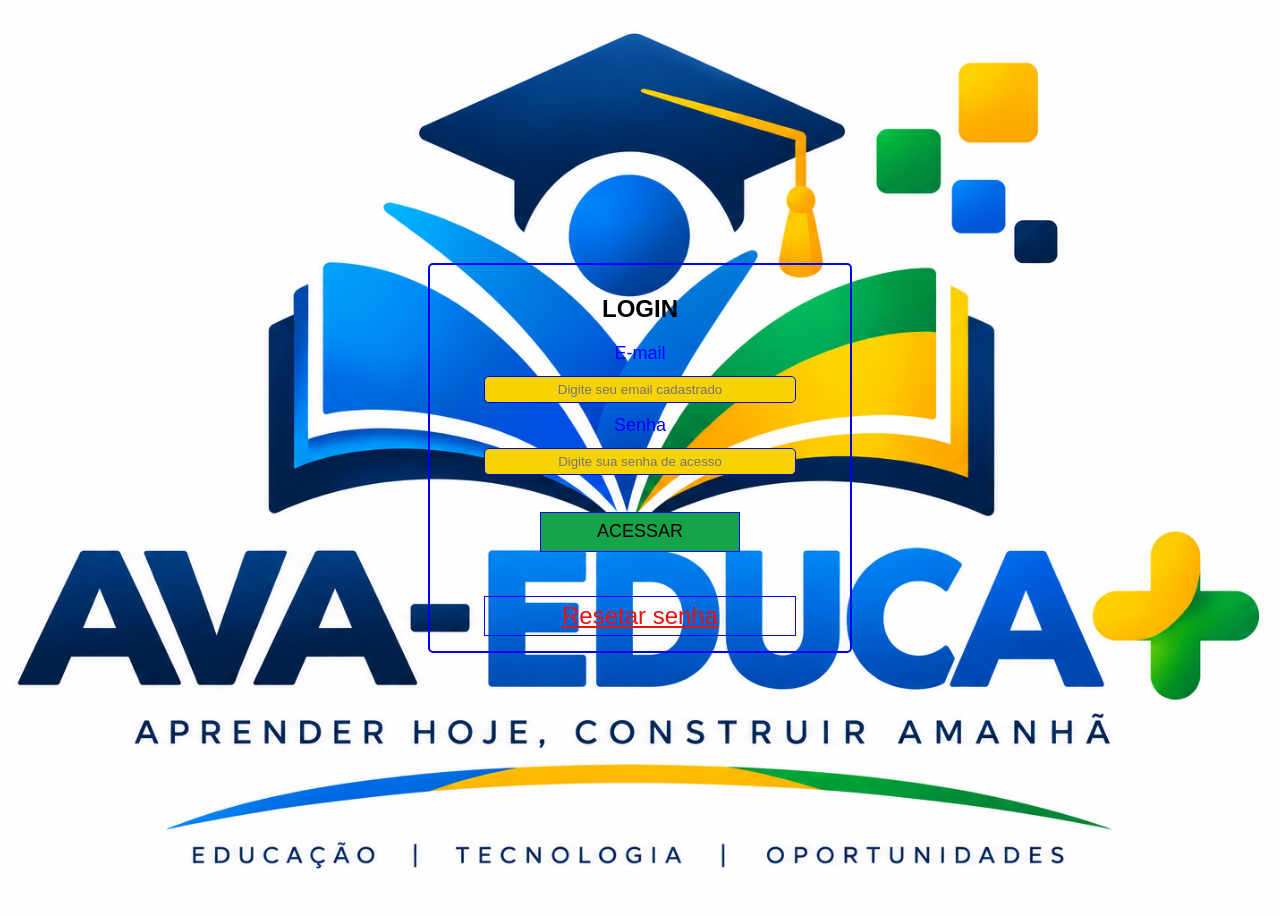
<file: index.html>
<!DOCTYPE html>
<html lang="pt-BR">
<head>
    <meta charset="UTF-8">
    <meta name="viewport" content="width=device-width, initial-scale=1.0">
    <title>AVA-EDUCA+</title>
</head>
<body>
    
    <script src="./js/app.js" type="module" defer></script>
</body>
</html>
</file>
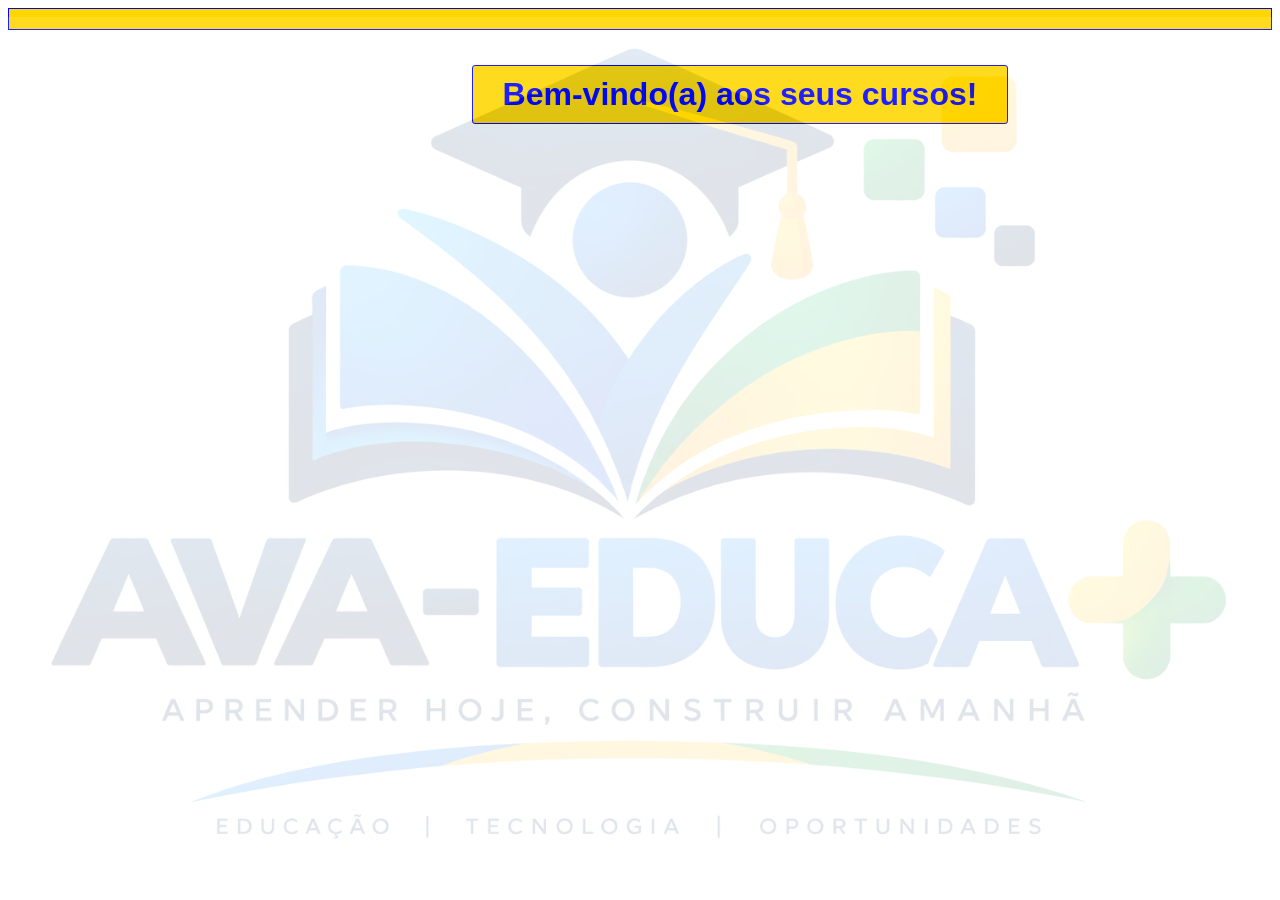
<file: dashboard/dashboard.html>
<!DOCTYPE html>
<html lang="pt-BR">

<head>
    <meta charset="UTF-8">
    <meta name="viewport" content="width=device-width, initial-scale=1.0">
    <title>AVA-EDUCA+</title>
    <link rel="stylesheet" href="../css/style.css">
    <link rel="stylesheet" href="./dashboard.css">
</head>

<body>
   <header>

   </header>
    <main>
        <h1>
            Bem-vindo(a) aos seus cursos!
        </h1>

        <section id="cursos">
            
            

        </section>
    </main>
    <script src="./dashboard.js" type="module" defer></script>
</body>

</html>
</file>
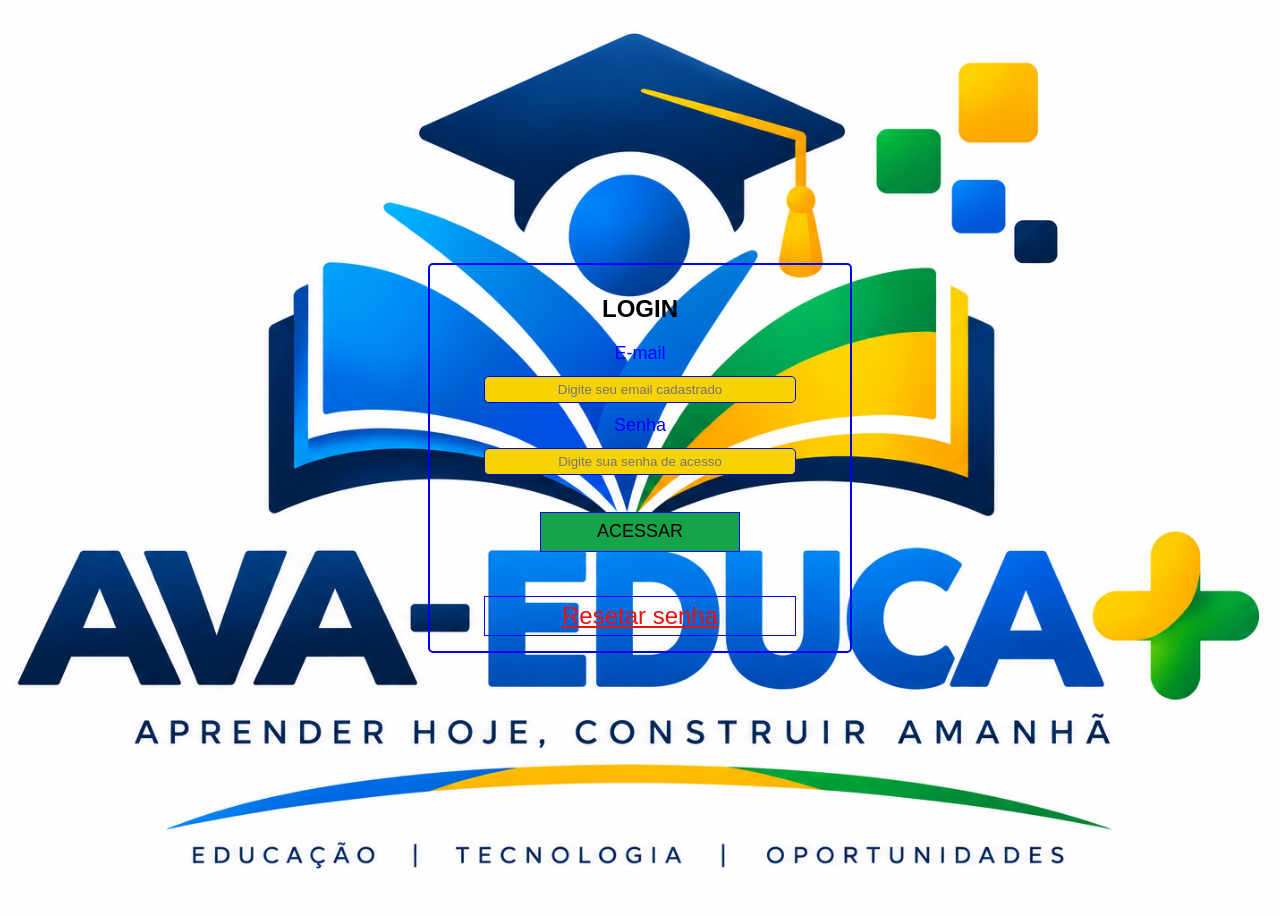
<file: login/login.html>
<!DOCTYPE html>
<html lang="pt-BR">
<head>
    <meta charset="UTF-8">
    <meta name="viewport" content="width=device-width, initial-scale=1.0">
    <title>AVA-EDUCA+</title>
    <link rel="stylesheet" href="./login.css">
</head>
<body>
    <section>
        <h1>LOGIN</h1>
        <form id="formulario" action="">
         <label for="email">E-mail</label>
         <input type="email" name="email" id="email" required placeholder="Digite seu email cadastrado">
         <label for="senha">Senha</label>
         <input type="password" name="senha" id="senha" required placeholder="Digite sua senha de acesso">
         <button id="acessar" type="submit">ACESSAR</button>
         <span id="mensagemErro"></span>
         <a href="#" id="resetarSenha">Resetar senha</a>
        </form>
    </section>
    <script src="./login.js" type="module" defer></script>
    
    
</body>
</html>
</file>
<file: css/style.css>
.toolbar {
    background-color: gold;
    display: flex;
    justify-content: space-between;
    align-items: center;
    padding: 10px 20px;
    color: blue;
    border: 1px solid blue;
    margin-bottom: 5px;
}

.caixa-logo {
    width: 220px;
    height: 60px;
    display: flex;
    justify-content: center;
    align-items: center;
    border: solid 1px rgb(8, 32, 212);
    border-radius: 5px;
}

.caixa-logo img {
    padding: 3px;
    margin: auto;
    width: 150px;
    height: auto;
    display: block;
}

.toolbar span {
    background-color: gold;
    text-transform: uppercase;
    margin: 10px;
    padding: 10px;
    border-radius: 3px;
    border: solid 1px rgb(8, 32, 212);
}

.menu-lateral {
    padding-top: 10px;
    display: flex;
    flex-direction: column;
    width: 160px;
    position: fixed;
    gap: 10px;
}

.menu-lateral a,
.menu-lateral button {
    width: 180px;
    padding: 10px;
    background-color: gold;
    color: blue;
    border: solid 1px blue;
    border-radius: 3px;
    cursor: pointer;
    transition:
        background-color 0.3s ease,
        color 0.3s ease,
        transform 0.2s ease,
        box-shadow 0.3s ease;
}

.menu-lateral a:hover,
.menu-lateral button:hover {
    background-color: #16a34a;
    color: white;
    transform: translateY(-2px);
    box-shadow: 0 5px 12px rgba(0, 0, 0, 0.2);
}

.container-cursos {
    position: relative;
}

.aviso-cursos {
    position: absolute;
    left: 190px;
    top: 50%;
    transform: translateY(-50%);

    width: 230px;
    padding: 12px;

    background-color: gold;
    color: blue;

    border: 1px solid blue;
    border-radius: 8px;

    font-size: 0.9rem;
    text-align: center;

    visibility: hidden;
    opacity: 0;

    transition:
        opacity 0.2s ease,
        visibility 0.2s ease;
}

.container-cursos:hover .aviso-cursos {
    visibility: visible;
    opacity: 1;
}


@media (max-width: 768px) {

    .toolbar {
        flex-direction: column;
        gap: 15px;
        padding: 15px;
        text-align: center;
    }

    .caixa-logo {
        width: 100%;
        max-width: 220px;
    }

    .toolbar span {
        margin: 5px;
        padding: 8px;
        max-width: 100%;
        overflow-wrap: anywhere;
    }

    .menu-lateral {
        position: static;
        width: 100%;
        padding: 10px;
        box-sizing: border-box;
        align-items: center;
    }

    .menu-lateral a,
    .menu-lateral button {
        width: 100%;
        max-width: 300px;
        box-sizing: border-box;
        text-align: center;
    }

    main {
        margin-left: 0;
        padding: 15px;
        width: 100%;
        box-sizing: border-box;
    }

    main h1 {
        width: 100%;
        max-width: 100%;
        box-sizing: border-box;
        font-size: 1.3rem;
        overflow-wrap: anywhere;
    }

    #cursos {
        grid-template-columns: minmax(0, 1fr);
        width: 100%;
        gap: 15px;
        box-sizing: border-box;
    }

    .card {
        width: 100%;
        max-width: 100%;
        margin: 0;
        padding: 20px;
        box-sizing: border-box;
        overflow-wrap: anywhere;
    }
}
</file>
<file: dashboard/dashboard.css>
* {
    font-family: 'Franklin Gothic Medium', 'Arial Narrow', Arial, sans-serif;
}

.toolbar {
    background-color: gold;
    display: flex;
    justify-content: space-between;
    align-items: center;
    padding: 10px 20px;
    color: blue;
    border: 1px solid blue;
    margin-bottom: 5px;
}

.caixa-logo {
    width: 220px;
    height: 60px;
    display: flex;
    justify-content: center;
    align-items: center;
    border: solid 1px rgb(8, 32, 212);
    border-radius: 5px;
}

.caixa-logo img {
    padding: 3px;
    margin: auto;
    width: 150px;
    height: auto;
    display: block;
}

.toolbar span {
    background-color: gold;
    text-transform: uppercase;
    margin: 10px;
    padding: 10px;
    border-radius: 3px;
    border: solid 1px rgb(8, 32, 212);
}

.menu-lateral {
    padding-top: 10px;
    display: flex;
    flex-direction: column;
    width: 160px;
    position: fixed;
    gap: 10px;
}

.menu-lateral a,
.menu-lateral button {
    width: 180px;
    padding: 10px;
    background-color: gold;
    color: blue;
    border: solid 1px blue;
    border-radius: 3px;
    cursor: pointer;
    transition:
        background-color 0.3s ease,
        color 0.3s ease,
        transform 0.2s ease,
        box-shadow 0.3s ease;
}

.menu-lateral a:hover,
.menu-lateral button:hover {
    background-color: #16a34a;
    color: white;
    transform: translateY(-2px);
    box-shadow: 0 5px 12px rgba(0, 0, 0, 0.2);
}

body {
    position: relative;
}

body::before {
    content: "";
    position: fixed;
    inset: 0;
    background-image: url("../assets/img/logo-principal.png");
    background-repeat: no-repeat;
    background-position: center;
    background-size: 1300px;
    opacity: 0.12;
    pointer-events: none;
}



main {
    padding: 30px;
    margin-left: 200px;
}

main h1 {
    width: fit-content;
    margin: 0 auto 30px;
    padding: 10px 30px;
    text-align: center;
    color: blue;
    background-color: gold;
    border: 1px solid blue;
    border-radius: 3px;
}

#cursos {
    display: grid;
    grid-template-columns: repeat(2, 280px);
    gap: 20px;
    justify-content: center;
    margin-top: 30px;
}

.card {
    padding: 30px;
    margin: 10px;
    color: blue;
    border: 1px solid rgb(8, 32, 212);
    border-radius: 10px;
    box-sizing: border-box;
}

.card p {
    font-weight: 600;
}

@media (max-width: 768px) {

   .menu-lateral {
        position: static;
        width: 100%;
        padding: 10px;
        box-sizing: border-box;
    }

     main {
        margin-left: 0;
        padding: 15px;
    }

     #cursos {
        grid-template-columns: minmax(0, 1fr);
    }

}
</file>
<file: login/login.css>
* {
    font-family: 'Franklin Gothic Medium', 'Arial Narrow', Arial, sans-serif;
}

body {
    display: flex;
    justify-content: center;
    align-items: center;
    min-height: 100vh;
    background-image: url("../assets/img/logo-principal.png");
    background-size: cover;
    background-position: center;
    background-repeat: no-repeat;
}

section {

    display: flex;
    flex-direction: column;
    border: 2px solid blue;
    border-radius: 5px;
    align-items: center;
    margin: 10px;
    padding: 10px;
    width: 400px;
   
   
}
form {

    display: flex;
    flex-direction: column;
    gap: 7px;
}

label {
    text-align: center;
    color:blue;
    font-size: large;
}

input {
    border: 1px solid blue;
    border-radius: 5px;
    width: 300px;
    padding: 5px;
    margin: 5px;
    text-align: center;
    background-color: rgb(248, 211, 3);
}

button {
    display: flex;
    margin: 25px auto;
    align-items: center;
    font-size: large;
    justify-content: center;
    background-color: #16a34a;
    width: 200px;
    height: 40px;
    border: 1px solid blue;
    transition: transform 0.3s ease, box-shadow 0.3s ease;
}
button:hover {
    transform: translateY(-4px);
    box-shadow: 0 5px 12px rgba(0, 0, 0, 0.25);
    cursor: pointer;
}

#resetarSenha {
    border: 1px solid blue;
    text-align: center;
    color: rgb(233, 16, 16);
    font-size: x-large;
    padding: 5px;
    margin: 5px;
}



@media (max-width: 768px) {

    body {
        padding: 15px;
        box-sizing: border-box;
        background-size: cover;
        background-position: center;
    }

    section {
        width: 100%;
        max-width: 400px;
        box-sizing: border-box;
        margin: 10px auto;
        padding: 15px;
    }

    form {
        width: 100%;
        box-sizing: border-box;
    }

    input {
        width: 100%;
        max-width: 100%;
        box-sizing: border-box;
        margin: 5px 0;
    }

    button {
        width: 100%;
        max-width: 200px;
    }

    #resetarSenha {
        font-size: 1.1rem;
        overflow-wrap: anywhere;
    }
}


@media (max-width: 380px) {

    section {
        padding: 10px;
    }

    input {
        font-size: 0.9rem;
    }

    button {
        max-width: 100%;
    }

    #resetarSenha {
        font-size: 1rem;
    }
}
</file>
